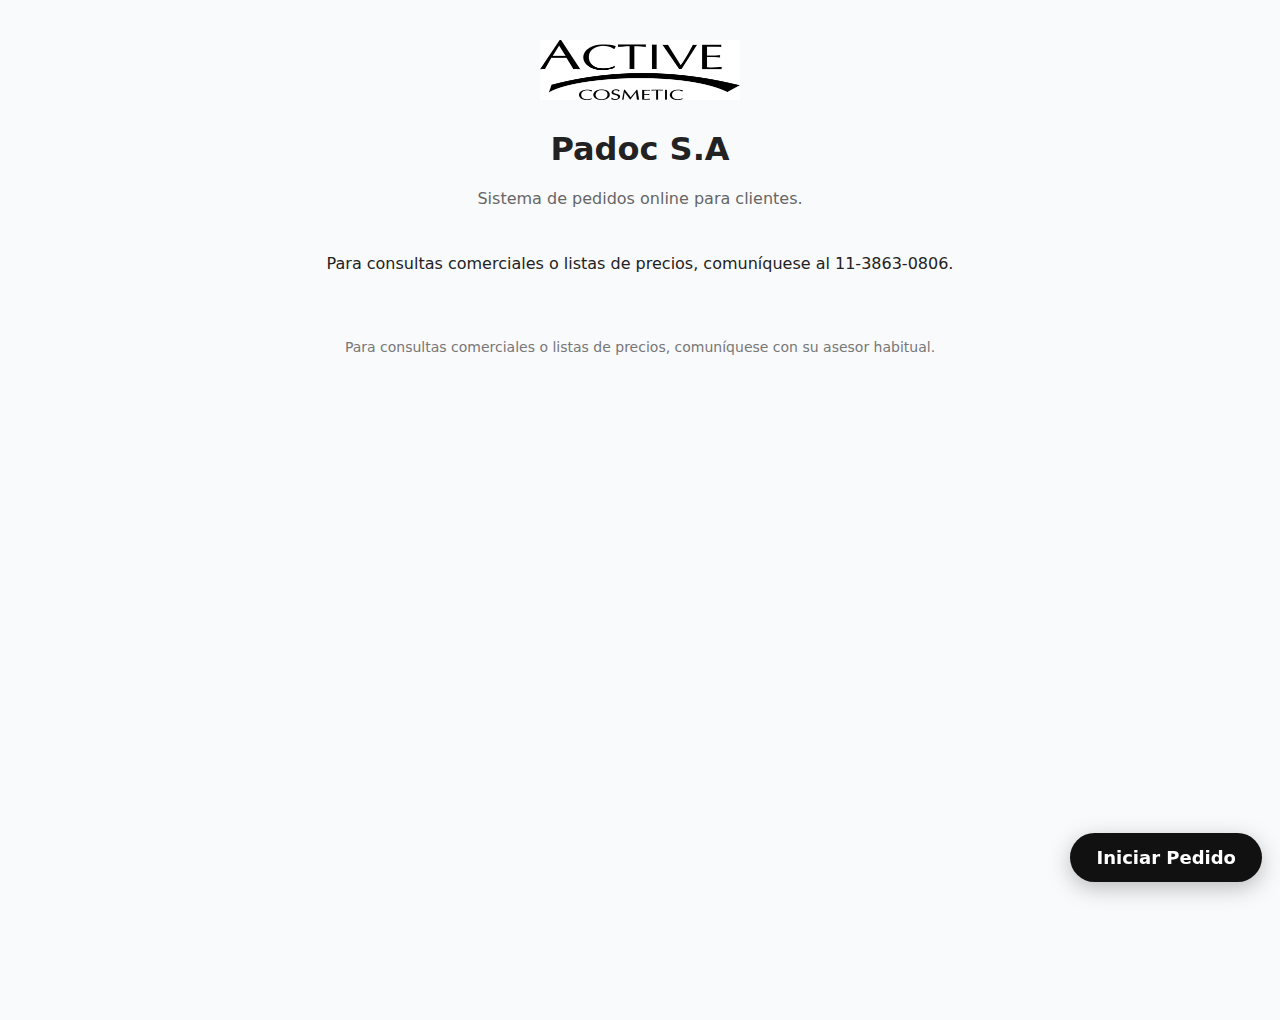
<file: index.html>
<!doctype html>
<html lang="es">
<head>
  <meta charset="utf-8" />
  <meta name="viewport" content="width=device-width, initial-scale=1" />
  <title>Padoc S.A - Pedidos</title>

  <style>
    body {
      background: #f9fafc;
      color: #222;
      font-family: Inter, system-ui, sans-serif;
      margin: 0;
      padding: 40px 20px 80px;
      display: flex;
      flex-direction: column;
      align-items: center;
      min-height: 100vh;
    }

    h1 {
      font-size: 32px;
      margin-top: 10px;
      margin-bottom: 5px;
      text-align: center;
      font-weight: 700;
    }

    .subtitle {
      color: #666;
      margin-bottom: 30px;
      text-align: center;
      font-size: 16px;
    }

    .logo {
      width: 200px;
      height: auto;
      margin-bottom: 20px;
      object-fit: contain;
    }

    .banners {
      width: 100%;
      display: flex;
      flex-direction: column;
      gap: 20px;
      margin: 30px 0;
    }

    .banner {
      background: #fff;
      border-radius: 14px;
      overflow: hidden;
      box-shadow: 0 4px 20px rgba(0,0,0,0.05);
      transition: transform .25s, box-shadow .25s;
    }

    .banner img {
      width: 100%;
      height: 220px;
      object-fit: cover;
      display: block;
    }

    footer {
      margin-top: 50px;
      color: #777;
      font-size: 14px;
      text-align: center;
      max-width: 800px;
    }

    .floating-start-btn {
      position: fixed;
      right: 18px;
      bottom: 18px;
      background: #111;
      color: #fff;
      padding: 14px 26px;
      border-radius: 999px;
      font-size: 18px;
      text-decoration: none;
      font-weight: 600;
      box-shadow: 0 6px 22px rgba(0,0,0,0.25);
      transition: background .25s, transform .2s;
      z-index: 9999;
    }

    /* 🔥 OVERRIDE — ÚNICO CAMBIO REALIZADO */
    .banner-item img {
      width: 100% !important;
      height: auto !important;
      max-width: 900px !important;
      object-fit: contain !important;
    }
  </style>  
</head>

<body>

  <img src="logos/activelogo.png" alt="ACTIVE COSMETIC" class="logo" />

  <h1>Padoc S.A</h1>
  <p class="subtitle">Sistema de pedidos online para clientes.</p>
  <p class="subtutle">Para consultas comerciales o listas de precios, comuníquese al 11-3863-0806.</p>

  <!-- CONTENEDOR REAL DE BANNERS -->
  <div class="banners-container"></div>

  <footer>
    Para consultas comerciales o listas de precios, comuníquese con su asesor habitual.
  </footer>

  <a href="productos/index.html" class="floating-start-btn">
    Iniciar Pedido
  </a>

  <script src="banners.js"></script>

</body>
</html>
</file>
